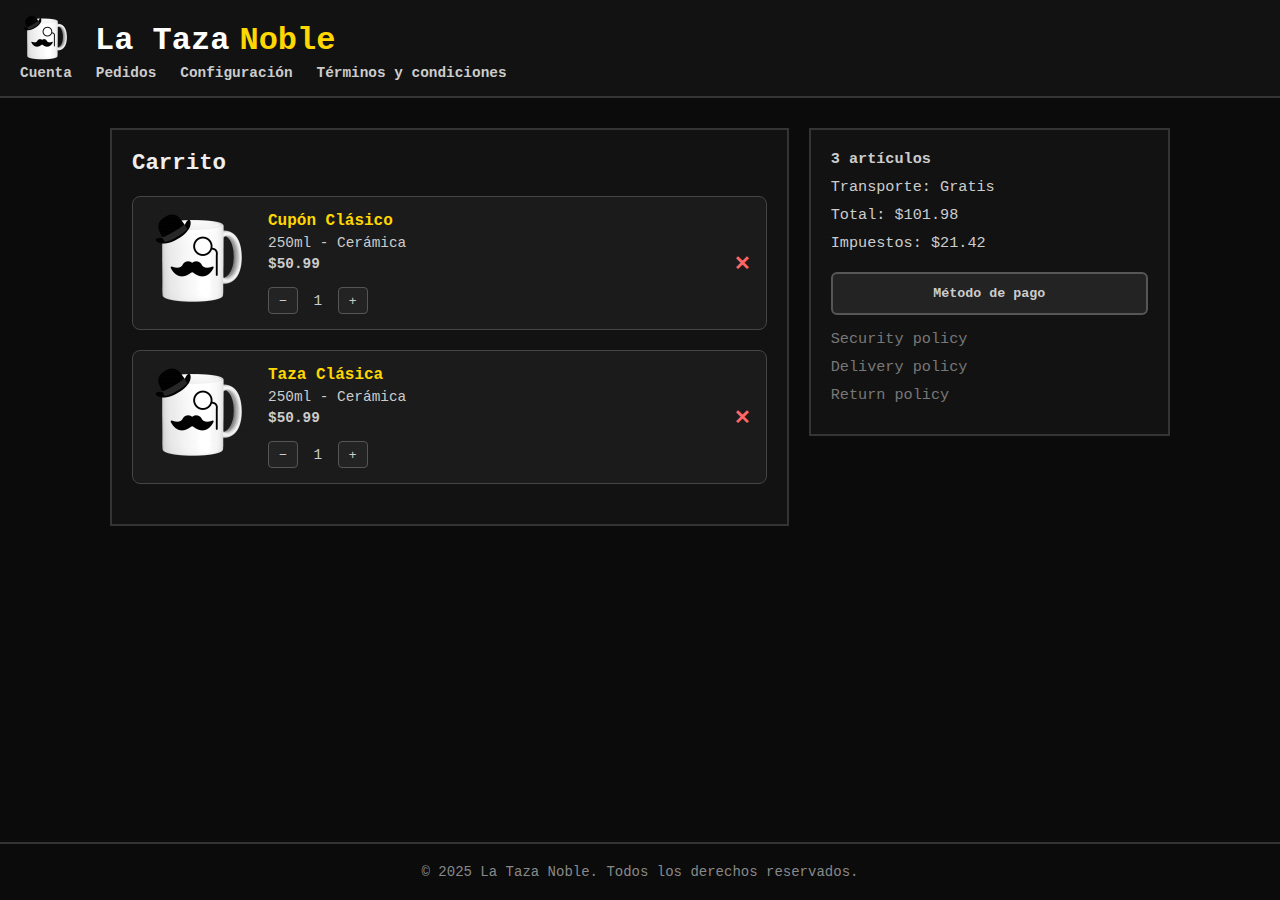
<file: pedidos.html>
<!DOCTYPE html>
<html lang="en">
<head>
    <meta charset="UTF-8">
    <meta name="viewport" content="width=device-width, initial-scale=1.0">
    <title>Pedidos</title>
    <link rel="stylesheet" href="pedidos.css">
</head>
<body>

    <header class="encabezado">
        <div class="header-contenido">
            <h1 class="titulo">
              <img src="images/tazanoble.png" alt="Logo" class="logo">
              <span class="blanco">La Taza</span> <span class="oro">Noble</span>
            </h1>
            <div class="menu-icono" onclick="abrirMenu()">☰</div>
            <nav class="menu-escritorio">
            <a href="login.html">Cuenta</a>
            <a href="pedidos.html">Pedidos</a>
            <a href="#">Configuración</a>
            <a href="#">Términos y condiciones</a>
          </nav>
          </div>
          
          <nav class="sidebar" id="sidebar">
            <button class="cerrar-btn" onclick="cerrarMenu()">×</button>
            <a href="login.html">Cuenta</a>
            <a href="#">Pedidos</a>
            <a href="#">Configuración</a>
            <a href="#">Términos y condiciones</a>
          </nav>
    </header>

    <div class="carrito">
        <!-- Productos a la izquierda -->
        <div class="productos">
          <h2>Carrito</h2>
          <div class="producto">
            <img src="tazanoble.png" alt="Taza Clásica">
            <div class="info">
              <h3>Cupón Clásico</h3>
              <p>250ml - Cerámica</p>
              <p class="precio" data-precio="50.99">$50.99</p> <!-- PRECIO UNITARIO en data-precio -->
              <div class="cantidad">
                <button class="btn-cantidad" onclick="cambiarCantidad(this, -1)">−</button>
                <span class="valor-cantidad">1</span>
                <button class="btn-cantidad" onclick="cambiarCantidad(this, 1)">+</button>
              </div>
            </div>
            <button class="eliminar" onclick="eliminarProducto(this)">✕</button>
          </div>
      
          <div class="producto">
            <img src="tazanoble.png" alt="Taza Clásica">
            <div class="info">
              <h3>Taza Clásica</h3>
              <p>250ml - Cerámica</p>
              <p class="precio" data-precio="50.99">$50.99</p> <!-- PRECIO UNITARIO en data-precio -->
              <div class="cantidad">
                <button class="btn-cantidad" onclick="cambiarCantidad(this, -1)">−</button>
                <span class="valor-cantidad">1</span>
                <button class="btn-cantidad" onclick="cambiarCantidad(this, 1)">+</button>
              </div>
            </div>
            <button class="eliminar" onclick="eliminarProducto(this)">✕</button>
          </div>
        </div>
      
        <!-- Método de pago a la derecha -->
        <div class="resumen">
            <p><strong><span class="cantidad-articulos">3</span> artículos</strong></p>
            <p>Transporte: Gratis</p>
            <p>Total: $<span class="total-precio">101.98</span></p>
            <p>Impuestos: $<span class="impuestos-precio">21.42</span></p>
            <button>Método de pago</button>
      
          <div class="policies">
            <p>Security policy</p>
            <p>Delivery policy</p>
            <p>Return policy</p>
          </div>
        </div>
      </div>
      
        <footer>
            <p>© 2025 La Taza Noble. Todos los derechos reservados.</p>
        </footer>

<script src="carritoboton.js"></script>
</body>
</html>
</file>
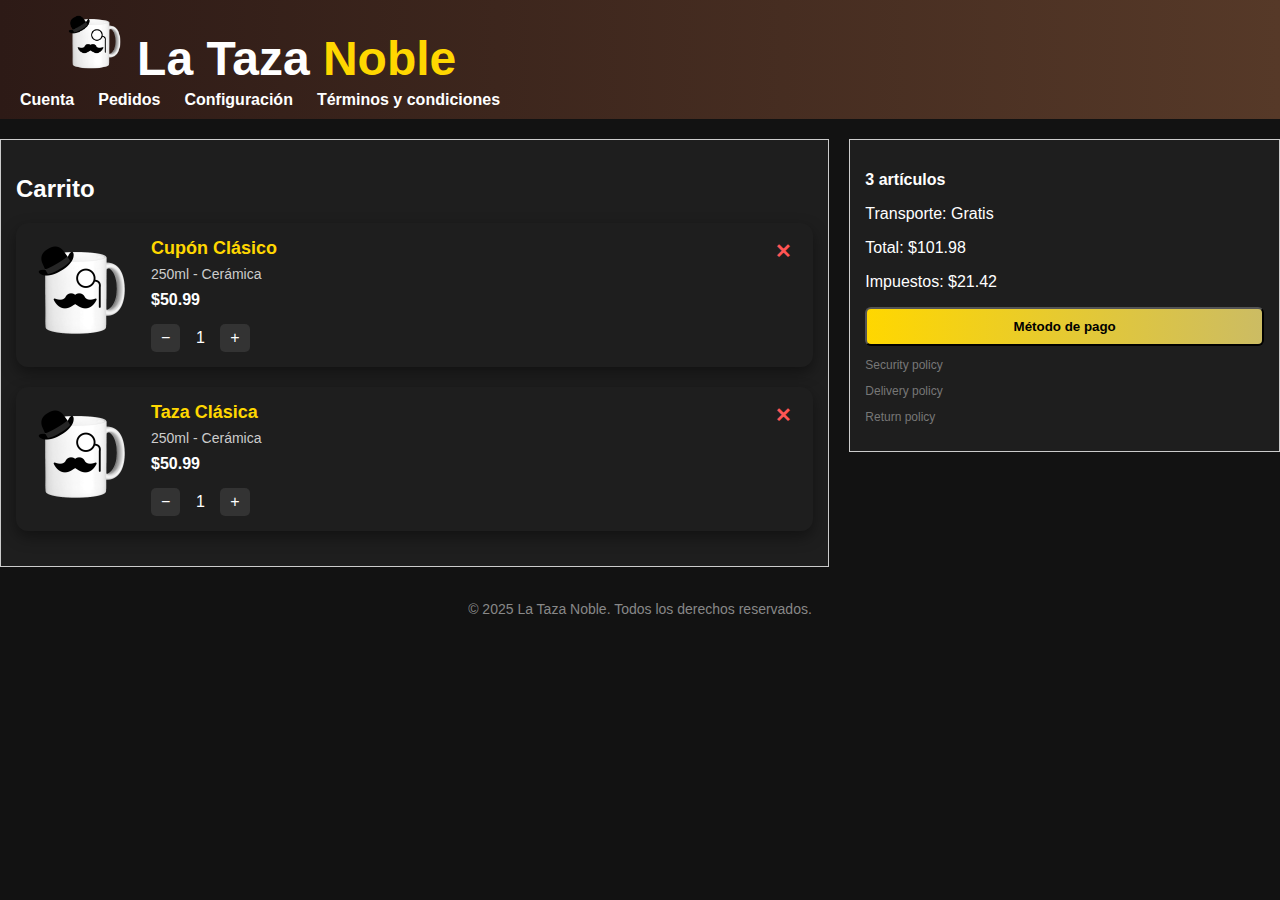
<file: Mercado-main/pedidos.html>
<!DOCTYPE html>
<html lang="en">
<head>
    <meta charset="UTF-8">
    <meta name="viewport" content="width=device-width, initial-scale=1.0">
    <title>Pedidos</title>
    <link rel="stylesheet" href="pedidos.css">
</head>
<body>

    <header class="encabezado">
        <div class="header-contenido">
            <h1 class="titulo">
              <img src="tazanoble.png" alt="Logo" class="logo">
              <span class="blanco">La Taza</span> <span class="oro">Noble</span>
            </h1>
            <div class="menu-icono" onclick="abrirMenu()">☰</div>
            <nav class="menu-escritorio">
            <a href="login.html">Cuenta</a>
            <a href="pedidos.html">Pedidos</a>
            <a href="#">Configuración</a>
            <a href="#">Términos y condiciones</a>
          </nav>
          </div>
          
          <nav class="sidebar" id="sidebar">
            <button class="cerrar-btn" onclick="cerrarMenu()">×</button>
            <a href="login.html">Cuenta</a>
            <a href="#">Pedidos</a>
            <a href="#">Configuración</a>
            <a href="#">Términos y condiciones</a>
          </nav>
    </header>

    <div class="carrito">
        <!-- Productos a la izquierda -->
        <div class="productos">
          <h2>Carrito</h2>
          <div class="producto">
            <img src="tazanoble.png" alt="Taza Clásica">
            <div class="info">
              <h3>Cupón Clásico</h3>
              <p>250ml - Cerámica</p>
              <p class="precio" data-precio="50.99">$50.99</p> <!-- PRECIO UNITARIO en data-precio -->
              <div class="cantidad">
                <button class="btn-cantidad" onclick="cambiarCantidad(this, -1)">−</button>
                <span class="valor-cantidad">1</span>
                <button class="btn-cantidad" onclick="cambiarCantidad(this, 1)">+</button>
              </div>
            </div>
            <button class="eliminar" onclick="eliminarProducto(this)">✕</button>
          </div>
      
          <div class="producto">
            <img src="tazanoble.png" alt="Taza Clásica">
            <div class="info">
              <h3>Taza Clásica</h3>
              <p>250ml - Cerámica</p>
              <p class="precio" data-precio="50.99">$50.99</p> <!-- PRECIO UNITARIO en data-precio -->
              <div class="cantidad">
                <button class="btn-cantidad" onclick="cambiarCantidad(this, -1)">−</button>
                <span class="valor-cantidad">1</span>
                <button class="btn-cantidad" onclick="cambiarCantidad(this, 1)">+</button>
              </div>
            </div>
            <button class="eliminar" onclick="eliminarProducto(this)">✕</button>
          </div>
        </div>
      
        <!-- Método de pago a la derecha -->
        <div class="resumen">
            <p><strong><span class="cantidad-articulos">3</span> artículos</strong></p>
            <p>Transporte: Gratis</p>
            <p>Total: $<span class="total-precio">101.98</span></p>
            <p>Impuestos: $<span class="impuestos-precio">21.42</span></p>
            <button>Método de pago</button>
      
          <div class="policies">
            <p>Security policy</p>
            <p>Delivery policy</p>
            <p>Return policy</p>
          </div>
        </div>
      </div>
      
        <footer>
            <p>© 2025 La Taza Noble. Todos los derechos reservados.</p>
        </footer>

<script src="carritoboton.js"></script>
</body>
</html>
</file>
<file: pedidos.css>
* {
  margin: 0;
  padding: 0;
  box-sizing: border-box;
}

body {
  font-family: 'Courier New', Courier, monospace;
  background: #0a0a0a;
  color: #ccc;
  min-height: 100vh;
  background-image: url('https://www.transparenttextures.com/patterns/dark-mosaic.png');
  background-size: 256px;
  display: flex;
  flex-direction: column;
}

.encabezado {
  background-color: #111;
  padding: 15px 20px;
  display: flex;
  justify-content: space-between;
  align-items: center;
  border-bottom: 2px solid #333;
  flex-wrap: wrap;
}

.logo {
  height: 50px;
  margin-right: 15px;
}

.titulo {
  font-size: 2rem;
  font-weight: bold;
  text-align: center;
  display: flex;
  align-items: center;
  gap: 10px;
}

.blanco {
  color: #fff;
}

.oro {
  color: gold;
}

.menu-icono {
  font-size: 28px;
  cursor: pointer;
  color: white;
}

.menu-escritorio {
  display: none;
  gap: 1.5rem;
}

.menu-escritorio a {
  color: #ccc;
  text-decoration: none;
  font-weight: bold;
  font-size: 0.9rem;
  transition: color 0.3s ease;
}

.menu-escritorio a:hover {
  color: gold;
}

.carrito {
  display: flex;
  flex-direction: row;
  gap: 20px;
  margin: 30px auto;
  max-width: 1100px;
  width: 100%;
  padding: 0 20px;
  align-items: flex-start;
  flex-wrap: wrap;
}

.productos {
  flex: 2;
  background: #111;
  padding: 20px;
  border: 2px solid #333;
}

.productos h2 {
  color: #eee;
  margin-bottom: 20px;
  font-size: 1.4rem;
}

.producto {
  display: flex;
  align-items: center;
  background-color: #1a1a1a;
  padding: 15px;
  border-radius: 8px;
  margin-bottom: 20px;
  border: 1px solid #444;
}

.producto img {
  width: 100px;
  height: 100px;
  object-fit: cover;
  border-radius: 6px;
  margin-right: 20px;
}

.info {
  flex: 1;
  display: flex;
  flex-direction: column;
  gap: 5px;
}

.info h3 {
  color: gold;
  font-size: 1rem;
  margin: 0;
}

.info p {
  font-size: 0.9rem;
  color: #ccc;
}

.precio {
  font-weight: bold;
  font-size: 1rem;
  color: #fff;
}

.cantidad {
  display: flex;
  align-items: center;
  gap: 10px;
  margin-top: 10px;
}

.btn-cantidad {
  background-color: #222;
  color: #ccc;
  border: 1px solid #555;
  padding: 5px 10px;
  border-radius: 4px;
  cursor: pointer;
}

.btn-cantidad:hover {
  background-color: #333;
}

.valor-cantidad {
  font-size: 0.9rem;
  width: 20px;
  text-align: center;
}

.eliminar {
  background: none;
  border: none;
  color: #ff6666;
  font-size: 20px;
  font-weight: bold;
  cursor: pointer;
  margin-left: 10px;
}

.eliminar:hover {
  color: #ff0000;
}

.resumen {
  flex: 1;
  background: #111;
  padding: 20px;
  border: 2px solid #333;
  height: fit-content;
}

.resumen p {
  font-size: 0.95rem;
  margin-bottom: 10px;
}

.resumen button {
  padding: 12px;
  width: 100%;
  font-weight: bold;
  cursor: pointer;
  background-color: #222;
  color: #ccc;
  border: 2px solid #555;
  border-radius: 6px;
  margin-top: 10px;
  transition: background 0.2s ease;
  font-family: inherit;
}

.resumen button:hover {
  background-color: #333;
}

.policies {
  font-size: 0.8rem;
  color: #777;
  margin-top: 15px;
}

footer {
  text-align: center;
  padding: 20px;
  font-size: 14px;
  color: #888;
  margin-top: auto;
  border-top: 2px solid #333;
}

@media (min-width: 768px) {
  .menu-icono {
    display: none;
  }

  .sidebar {
    display: none !important;
  }

  .menu-escritorio {
    display: flex;
    align-items: center;
  }
}

body::after {
  content: "";
  position: fixed;
  top: 0; left: 0;
  width: 100%; height: 100%;
  background: repeating-linear-gradient(
    to bottom,
    rgba(255, 255, 255, 0.01),
    rgba(255, 255, 255, 0.01) 1px,
    transparent 1px,
    transparent 2px
  );
  pointer-events: none;
  animation: scan 10s linear infinite;
  z-index: 0;
}

@keyframes scan {
  0% {
    transform: translateY(-100%);
  }
  100% {
    transform: translateY(100%);
  }
}
</file>
<file: Mercado-main/pedidos.css>
body {
    margin: 0;
    font-family: 'Segoe UI', Tahoma, Geneva, Verdana, sans-serif;
    background-color: #121212;
    color: #ffffff;
    display: flex;
    flex-direction: column;
    min-height: 100vh;
  }

.encabezado {
    background: linear-gradient(to right, #2d1a16, #563928);
    padding: 10px 20px;
    display: flex;
    justify-content: space-between;
    align-items: center;
  }

  .logo{
    height: 60px;  
    
  }

  .menu-icono {
    font-size: 28px;
    cursor: pointer;
    color: white;
  }

  .titulo {
    margin: 0;
    padding: 5px;
    font-size: 48px;
    align-items: center;
    justify-content: center;
    justify-self: center;
    font-weight: bold;
    text-align: center;
    
  }

  .blanco {
    color: white;
  }
  
  .oro {
    color: gold;
  }

  .menu-escritorio {
    display: none;
    gap: 1.5rem;
  }

  .menu-escritorio a {
    color: white;
    text-decoration: none;
    font-weight: bold;
    transition: color 0.3s ease;
  }

  .menu-escritorio a:hover {
    color: gold;
  }

  .carrito {
    display: flex;
    flex-direction: row;
    gap: 20px;
    margin-top: 20px;
    align-items: flex-start;
  }
  

.productos{
    flex: 2;
    background: #1e1e1e;
    padding: 15px;
    border: 1px solid #ccc;
}

.producto {
  display: flex;
  align-items: center;
  background-color: #1e1e1e;
  padding: 15px;
  border-radius: 12px;
  margin-bottom: 20px;
  box-shadow: 0 6px 15px rgba(0, 0, 0, 0.4);
}


.cantidad {
  display: flex;
  align-items: center;
  gap: 10px;
  margin-top: 10px;
}

.btn-cantidad {
  background-color: #333;
  color: white;
  border: none;
  padding: 5px 10px;
  font-size: 16px;
  border-radius: 5px;
  cursor: pointer;
  transition: background 0.3s ease;
}

.btn-cantidad:hover {
  background-color: #555;
}

.valor-cantidad {
  min-width: 20px;
  text-align: center;
  font-size: 16px;
}

.eliminar {
  background: none;
  border: none;
  color: #ff5555;
  font-size: 20px;
  font-weight: bold;
  cursor: pointer;
  margin-left: 10px;
  align-self: flex-start;
}

.eliminar:hover {
  color: #ff0000;
}

.producto img {
  width: 100px;
  height: 100px;
  object-fit: cover;
  border-radius: 8px;
  margin-right: 20px;
 
}

.info {
  display: flex;
  flex-direction: column;
  justify-content: space-between;
  gap: 5px;
  flex: 1;
}

.info h3 {
  margin: 0;
  font-size: 18px;
  color: gold;
}
.info p {
  margin: 2px 0;
  color: #ccc;
  font-size: 14px;
}

.info .precio {
  font-size: 16px;
  font-weight: bold;
  color: white;
}

.info .cantidad {
  margin-top: 8px;
}

.info input[type="number"] {
  width: 60px;
  padding: 6px;
  border-radius: 4px;
  border: none;
  text-align: center;
  font-size: 14px;
}

.resumen{
    flex: 1;
    background: #1e1e1e;
    padding: 15px;
    border: 1px solid #ccc;
    height: fit-content;
}

.resumen button{
    padding: 10px;
    width: 100%;
    font-weight: bold;
    cursor: pointer;
    background: linear-gradient(to right, gold, #ccbc63);
    color: black;
    border-radius: 6px;
    transition: background 0.3s ease;
}

.policies{
    font-size: 12px;
    color: #777;
    margin-top: 10px;
}

footer{
    text-align: center;
    padding: 20px;
    font-size: 14px;
    color: #888;
}

@media (min-width: 768px) {
    .menu-icono {
      display: none; /* Oculta hamburguesa */
    }
  
    .sidebar {
      display: none !important; /* Oculta menú lateral */
    }

    .menu-escritorio {
        display: flex; /* Muestra menú horizontal */
        align-items: center;
      }
}
</file>
